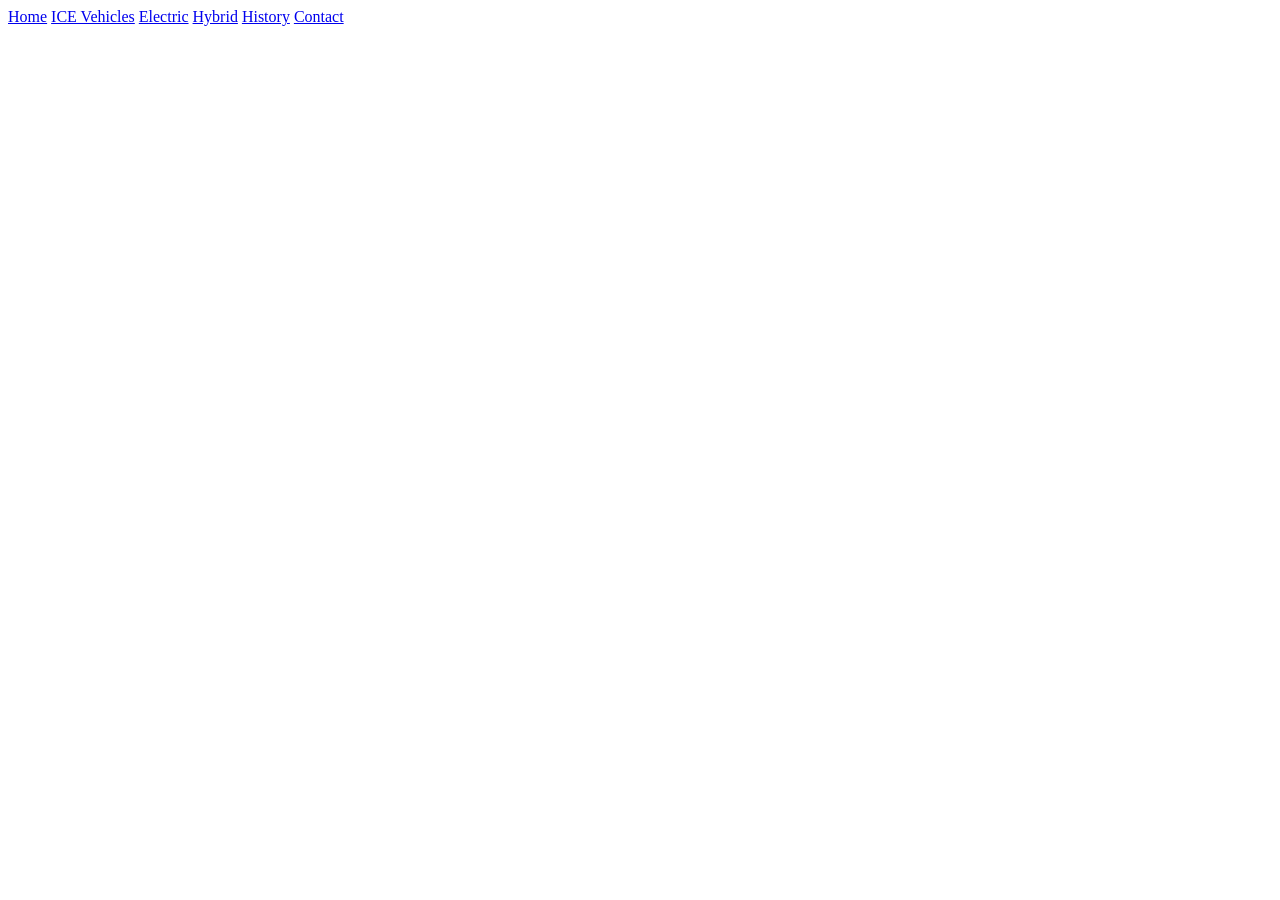
<file: History.html>
<!DOCTYPE html>

<html lang="en">

<head>

<meta charset="UTF-8">

<meta name="viewport" content="width=device-width, initial-scale=1.0">

<title>The World of BMW M</title>


</head>

<body>

<header>

    <nav>
    <a href="index.html">Home</a>
    <a href="ICE.html">ICE Vehicles</a>
    <a href="Electric.html">Electric</a>
    <a href="Hybrid.html">Hybrid</a>
    <a href="History.html">History</a>
    <a href="Contact.html">Contact</a>
  </nav>

</header>
      <!-- HISTORY & EVOLUTION>
      <section id="history">
         <h2>BMW M History </h2>
  
            <p>BMW Motorsport was founded in 1972 with only 35 employees but as the company grew the number got to 400 in 1988.
  
   It was specifically for managing BMWs racing program, it then evolved from the track to produce high end performance road cars.</p>
     <ul>
         <p class="car-title">BMW 3.0 CSL</p>

<img src="BMW30.jpg" alt="History Image" width="300">
</a>
 The BMW 3.0 CSL (Coupe Sport Lightweight) was a homologation special of the 1973 touring car championship. It featured a 3.1L inline-6 producing 206hp, this symbolizes how far BMW has come with its inline-6 engines and how much they have been a success as the BMW 3.0 CSL went on to win 6 titles in the touring car championship and several class wins at Le Mans.

      <p class="car-title">BMW M1</p>

<img src="BMWM1.jpg" alt="History Image" width="300">
</a>
The M1 is a very special car, the first and only mid-engined car from BMW. It has a 3.5L inline-6 with a power output of 277hp. The M1 is widely known for its role of starting the BMW M division, there are only 453 units of this magnificent beauty worldwide produced from 1978 to 1981. Which makes in one of the rarest BMWs, it deserves that title.
     </ul>
   </section>
</file>
